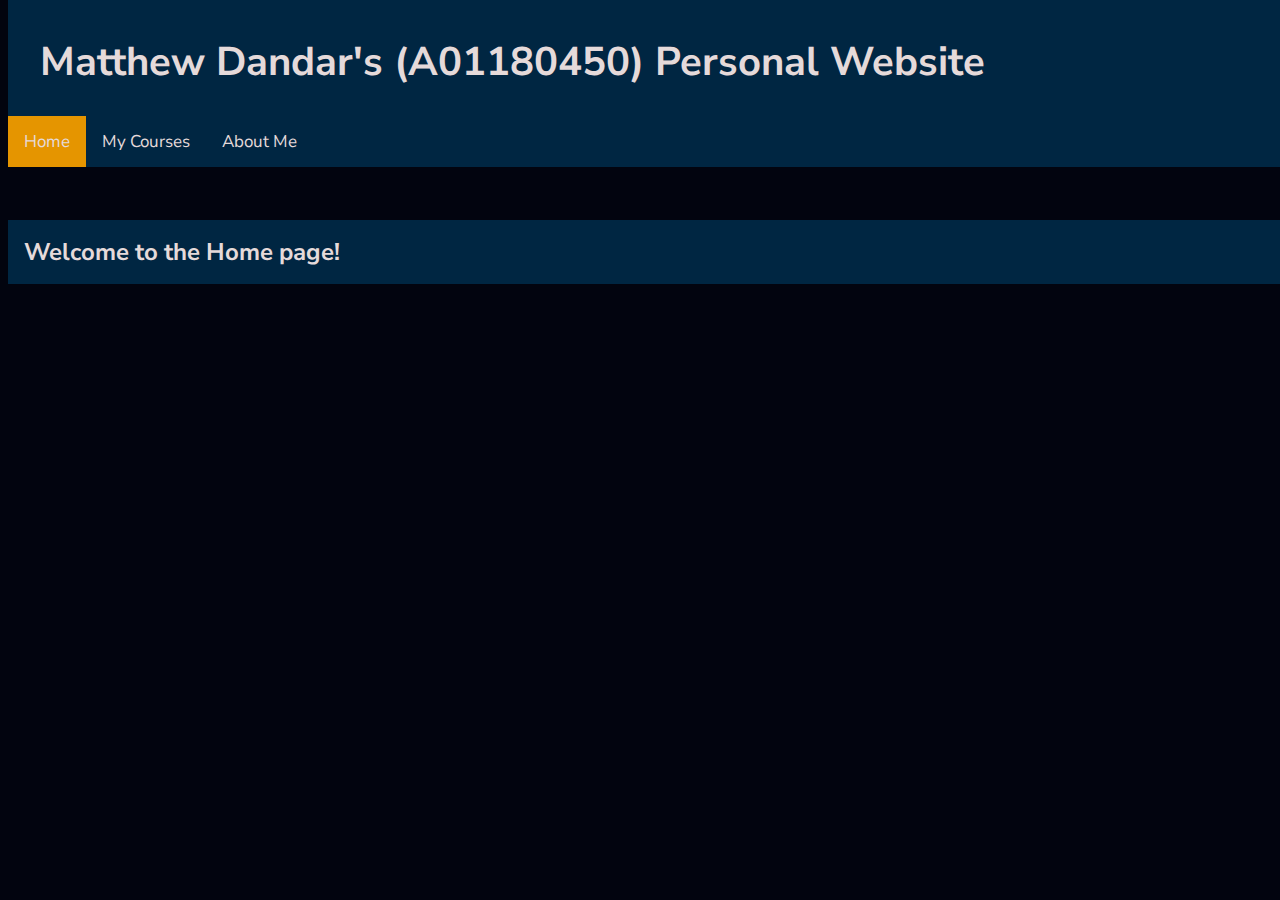
<file: index.html>
<!DOCTYPE html>
<html lang="en">
<head>
    <link rel="preconnect" href="https://fonts.gstatic.com">
    <link href="https://fonts.googleapis.com/css2?family=Nunito+Sans:wght@300&family=Raleway:wght@200&display=swap" rel="stylesheet">
    <meta charset="UTF-8">
    <meta name="viewport" content="width=device-width, initial-scale=1.0">
    <link rel="stylesheet" href="CSS/styles.css">
    <title>Document</title>
</head>
<body>
    <header>
        <h1>Matthew Dandar's (A01180450) Personal Website</h1>
    </header>
    <nav class="nav">
        <ul>
            <li><a class="active" href="index.html" title="My Courses">Home</a></li>
            <li><a href="pages/courses.html" title="My Courses">My Courses</a></li>
            <li><a href="pages/about.html" title="About Me">About Me</a></li>
            
        </ul>
    </nav>
    <section>
        <h2>Welcome to the Home page!</h2>
    </section>
</body>
</html>
</file>
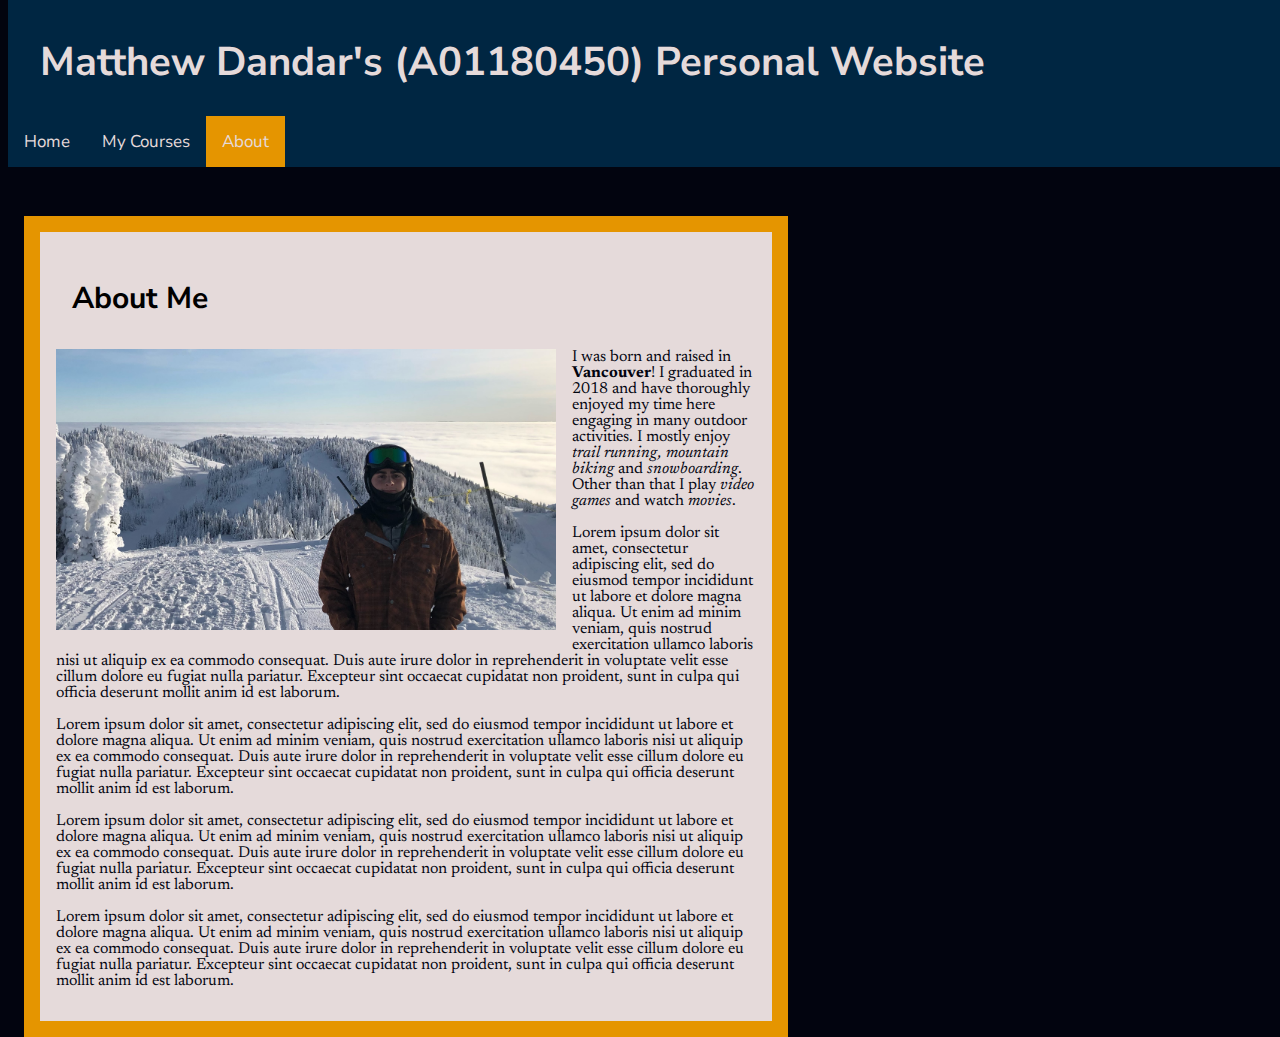
<file: pages/about.html>
<!DOCTYPE html>
<html lang="en">
<head>
    <link rel="preconnect" href="https://fonts.gstatic.com">
    <link href="https://fonts.googleapis.com/css2?family=Nunito+Sans:wght@300&family=Raleway:wght@200&display=swap" rel="stylesheet">
    <link href="https://fonts.googleapis.com/css2?family=Newsreader&family=Nunito+Sans:wght@300&family=Raleway:wght@200&display=swap" rel="stylesheet"> 
    <meta charset="UTF-8">
    <meta http-equiv="X-UA-Compatible" content="IE=edge">
    <meta name="viewport" content="width=device-width, initial-scale=1.0">
    <link rel="stylesheet" href="../CSS/styles.css">
    <title>Document</title>
</head>
<body>
    <header>
        <h1>Matthew Dandar's (A01180450) Personal Website</h1>
    </header>
    <nav class="nav">
        <ul>
            <li><a href="../index.html" title="My Courses">Home</a></li>
            <li><a href="courses.html" title="My Courses">My Courses</a></li>
            <li><a class="active" href="about.html" title="About Me">About</a></li>
        </ul>
    </nav>
    <section class="box">
        <article>
            <h3>About Me</h3>
            <p><img src="../images/sunpeaks.jpg" alt="sunpeaks">I was born and 
            raised in <strong>Vancouver</strong>! I graduated in 2018 and
            have thoroughly enjoyed my time here engaging in many outdoor 
            activities. I mostly enjoy <em>trail running, mountain biking</em> and 
            <em>snowboarding</em>. Other than that I play <em>video games</em> and 
            watch <em>movies</em>. 
            </p>
            <!-- filler text -->
            <p>Lorem ipsum dolor sit amet, consectetur adipiscing elit, sed do 
            eiusmod tempor incididunt ut labore et dolore magna aliqua. Ut enim 
            ad minim veniam, quis nostrud exercitation ullamco laboris nisi ut 
            aliquip ex ea commodo consequat. Duis aute irure dolor in 
            reprehenderit in voluptate velit esse cillum dolore eu fugiat nulla 
            pariatur. Excepteur sint occaecat cupidatat non proident, sunt in 
            culpa qui officia deserunt mollit anim id est laborum.
            </p>
            <p>Lorem ipsum dolor sit amet, consectetur adipiscing elit, sed do 
            eiusmod tempor incididunt ut labore et dolore magna aliqua. Ut enim 
            ad minim veniam, quis nostrud exercitation ullamco laboris nisi ut 
            aliquip ex ea commodo consequat. Duis aute irure dolor in 
            reprehenderit in voluptate velit esse cillum dolore eu fugiat nulla 
            pariatur. Excepteur sint occaecat cupidatat non proident, sunt in 
            culpa qui officia deserunt mollit anim id est laborum.
            </p>
            <p>Lorem ipsum dolor sit amet, consectetur adipiscing elit, sed do 
            eiusmod tempor incididunt ut labore et dolore magna aliqua. Ut enim 
            ad minim veniam, quis nostrud exercitation ullamco laboris nisi ut 
            aliquip ex ea commodo consequat. Duis aute irure dolor in 
            reprehenderit in voluptate velit esse cillum dolore eu fugiat nulla 
            pariatur. Excepteur sint occaecat cupidatat non proident, sunt in 
            culpa qui officia deserunt mollit anim id est laborum.
            </p>
            <p>Lorem ipsum dolor sit amet, consectetur adipiscing elit, sed do 
            eiusmod tempor incididunt ut labore et dolore magna aliqua. Ut enim 
            ad minim veniam, quis nostrud exercitation ullamco laboris nisi ut 
            aliquip ex ea commodo consequat. Duis aute irure dolor in 
            reprehenderit in voluptate velit esse cillum dolore eu fugiat nulla 
            pariatur. Excepteur sint occaecat cupidatat non proident, sunt in 
            culpa qui officia deserunt mollit anim id est laborum.
            </p>
        </article>
    </section>
</body>
</html>
</file>
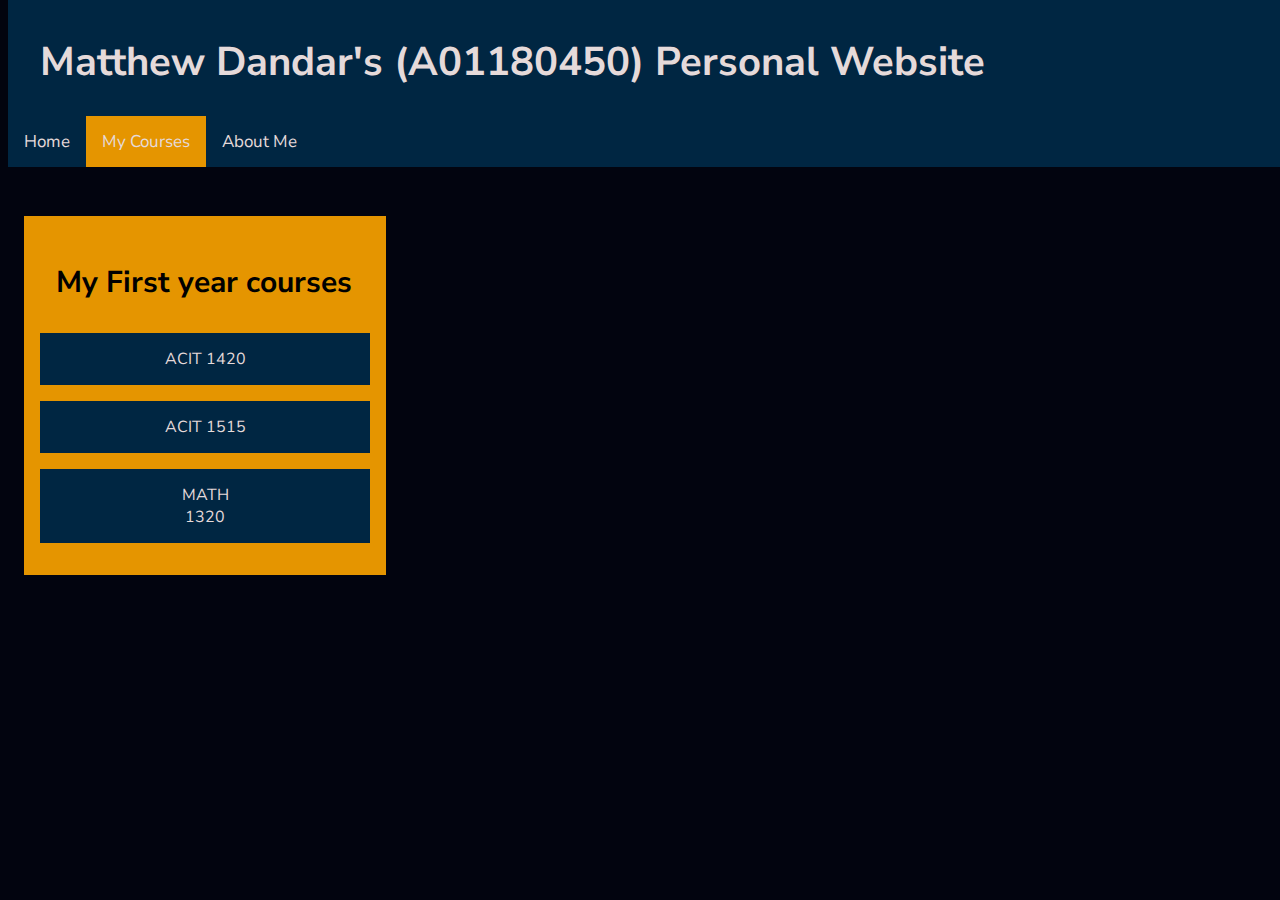
<file: pages/courses.html>
<!DOCTYPE html>
<html lang="en">
<head>
    <link rel="preconnect" href="https://fonts.gstatic.com">
    <link href="https://fonts.googleapis.com/css2?family=Nunito+Sans:wght@300&family=Raleway:wght@200&display=swap" rel="stylesheet">
    <meta charset="UTF-8">
    <meta http-equiv="X-UA-Compatible" content="IE=edge">
    <meta name="viewport" content="width=device-width, initial-scale=1.0">
    <link rel="stylesheet" href="../CSS/styles.css">
    <title>Document</title>
</head>
<body>
    <header>
        <h1>Matthew Dandar's (A01180450) Personal Website</h1>
    </header>
    <nav class="nav">
        <ul>
            <li><a href="../index.html" title="My Courses">Home</a></li>
            <li><a class="active" href="courses.html" title="My Courses">My Courses</a></li>
            <li><a href="about.html" title="About Me">About Me</a></li>
        </ul>
    </nav>
    <section class="box">
        <h3>My First year courses</h3>
        <ul>
            <li class="button"><a class="button" href="https://www.bcit.ca/outlines/20211084976/">ACIT 1420</a></li>
            <li class="button"><a class="button" href="https://www.bcit.ca/outlines/20211084977/">ACIT 1515</a></li>
            <li class="button"><a class="button" href="https://www.bcit.ca/outlines/20211085994/">MATH 1320</a></li>
        </ul>
    </section>
</body>
</html>
</file>
<file: CSS/styles.css>
html {
    font-family: 'Nunito Sans', sans-serif;
    background-color: #02040F; 
}
p {
    font-family: 'Newsreader', serif;
    color: #02040F;
}
header {
    background-color: #002642;
    color: #E5DADA;
    padding:    .5rem;
    padding-left:  2rem;
    font-size: 20px;    
    margin-bottom: 3rem;
    position: fixed;
    width: 100%;
    top: 0px;
    z-index: 1;
}
h2 {
    background-color: #002642;
    color: #E5DADA;
    padding: 1rem;
}
h3{
    font-size: 30px;
    padding-left: 1rem;
}
section {
    position: absolute;
    top: 200px ;
    width: 100%;
}
article {
    background-color: #E5DADA;
    padding: 1rem;
    width: 700px;
}
ul {
    padding: 0;
    list-style-type: none;
}
img {
    width: 500px;
    float: left;
    margin-bottom: 1rem;
    margin-right: 1rem;
}
.nav {
    background-color: #002642;
    overflow: hidden;
    width: 100%;
    position: fixed;
    top:    100px;
    z-index: 1;
  }
.nav a {
    float: left;
    color: #E5DADA;
    text-align: center;
    padding: 14px 16px;
    text-decoration: none;
    font-size: 17px;
}
.nav a:hover {
    background-color: #E5DADA;
    color: #02040F;
}
.nav a.active {
    background-color: #E59500;
    color: #E5DADA;
}
.box {
    background-color: #E59500;
    padding: 1rem;
    padding-right: 1rem;
    margin: 1rem;
    width: fit-content;
    min-height: 250px;
}
.box a {
    text-decoration: none;
    color: #E5DADA;
}
.box a.button {
    background-color: #002642;
    float: left;
    padding: 15px 120px;
    width: 90px;
    margin-bottom: 1rem;
    text-align: center;
}
.box a:hover {
    background-color: #E5DADA;
    color: #02040F
}
</file>
